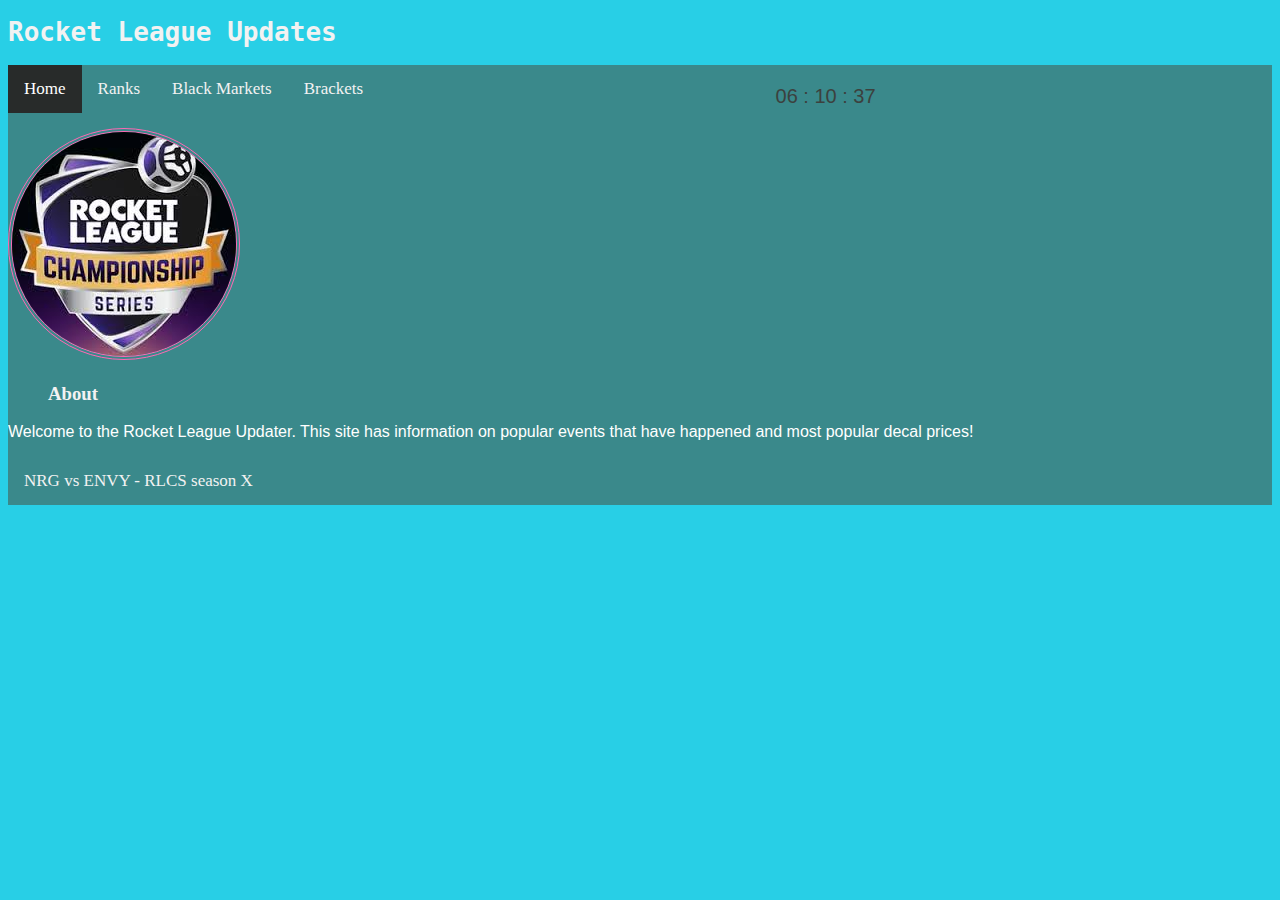
<file: index.html>
<!DOCTYPE html>
<html>
  <head>
    <title>RocketLeagueHelpe</title>
    <link rel="stylesheet" href="colors%20and%20stuff.css">
  </head>
  <body>
    <h1>Rocket League Updates</h1>
    
    <div class="topnav">
      <a class="active" href="index.html">Home</a>
      <a href="Ranks.html">Ranks</a>
      <a href="Black%20Market%20Prices.html">Black Markets</a>
      <a href="Brackets.html">Brackets</a>
      <div id="clock"></div>
   
    
    <img src="photo2.jpg" alt="logo">
    <ul><h3>About</h3></ul>
    
<p>Welcome to the Rocket League Updater. This site has information on popular events that have happened and most popular decal prices!</p>
    <a href = "https://www.youtube.com/watch?v=XUK2IsWzMiQ"> NRG vs ENVY - RLCS season X</a>

  </body>
  <script src="clock.js"></script>
</html>
</file>
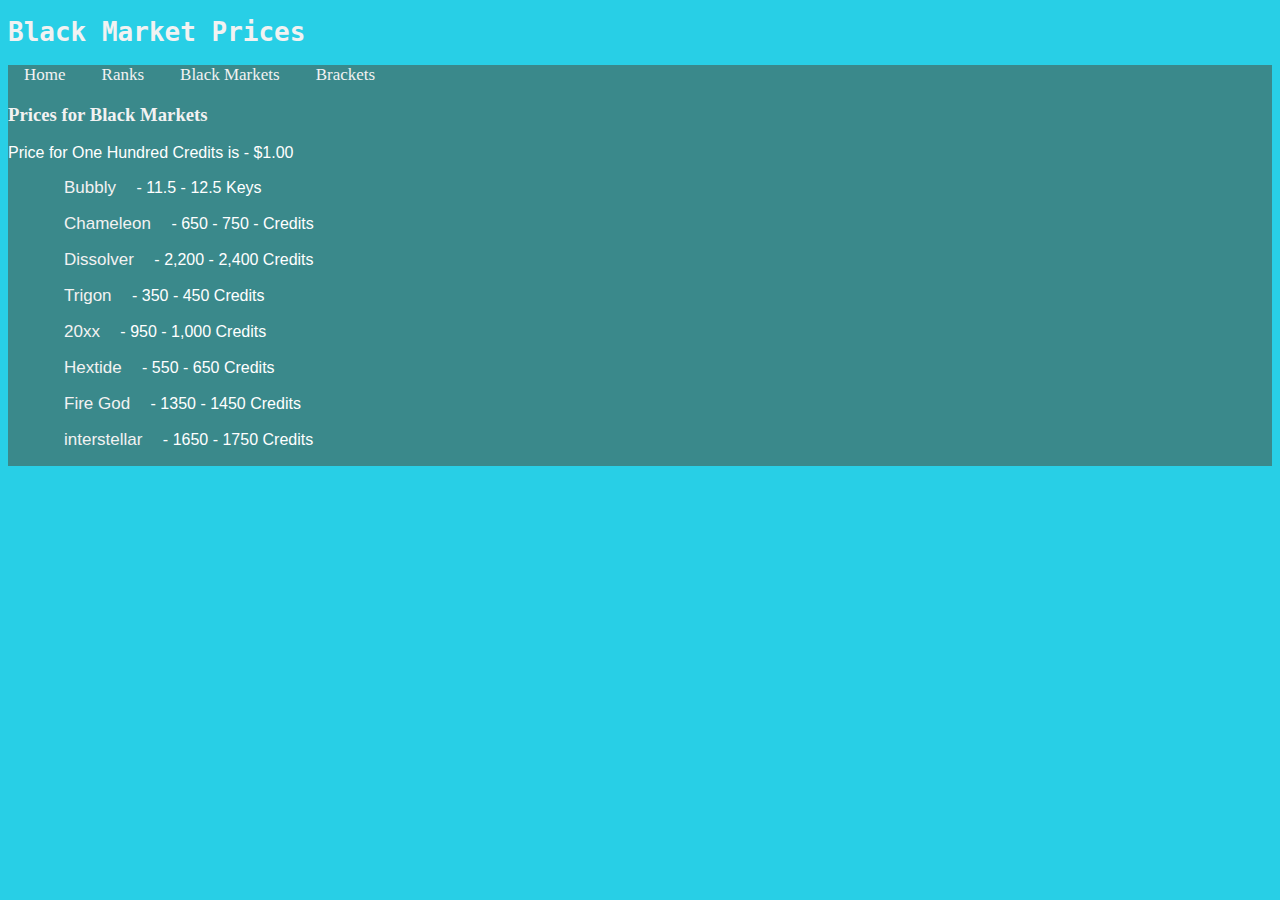
<file: Black Market Prices.html>
<!DOCTYPE html>
<html>
  <head>
  </head>
  <h1>Black Market Prices</h1>
  <link rel="stylesheet" href="new-1.css">
  <body>
    <div class="topnav">
      <a href="index.html">Home</a>
      <a href="Ranks.html">Ranks</a>
      <a href="Black%20Market%20Prices.html">Black Markets</a>
      <a href="Brackets.html">Brackets</a> 
      
      
     
    <h3>Prices for Black Markets</h3>
    <p>Price for One Hundred Credits is - $1.00
      <ul>
      <p><a href ="https://rl.insider.gg/pc/bubbly">Bubbly</a> - 11.5 - 12.5 Keys</p>
      <p><a href ="https://rl.insider.gg/pc/chameleon">Chameleon</a> - 650 - 750 - Credits</p>
      <p><a href ="https://rl.insider.gg/pc/dissolver">Dissolver</a> - 2,200 - 2,400 Credits</p>
      <p><a href ="https://rl.insider.gg/pc/dissolver">Trigon</a> - 350 - 450 Credits</p>
      <p><a href ="https://rl.insider.gg/pc/20xx">20xx</a> - 950 - 1,000 Credits </p>
      <p><a href ="https://rl.insider.gg/pc/hex_tide/white">Hextide</a> - 550 - 650 Credits</p>
      <p><a href ="https://rl.insider.gg/en/pc/fire_god">Fire God</a> - 1350 - 1450 Credits</p>
     <p><a href ="https://rl.insider.gg/en/pc/interstellar">interstellar</a> - 1650 - 1750 Credits</p>
</ul>
  </body>
  <script src="clock.js"></script>
</html
</file>
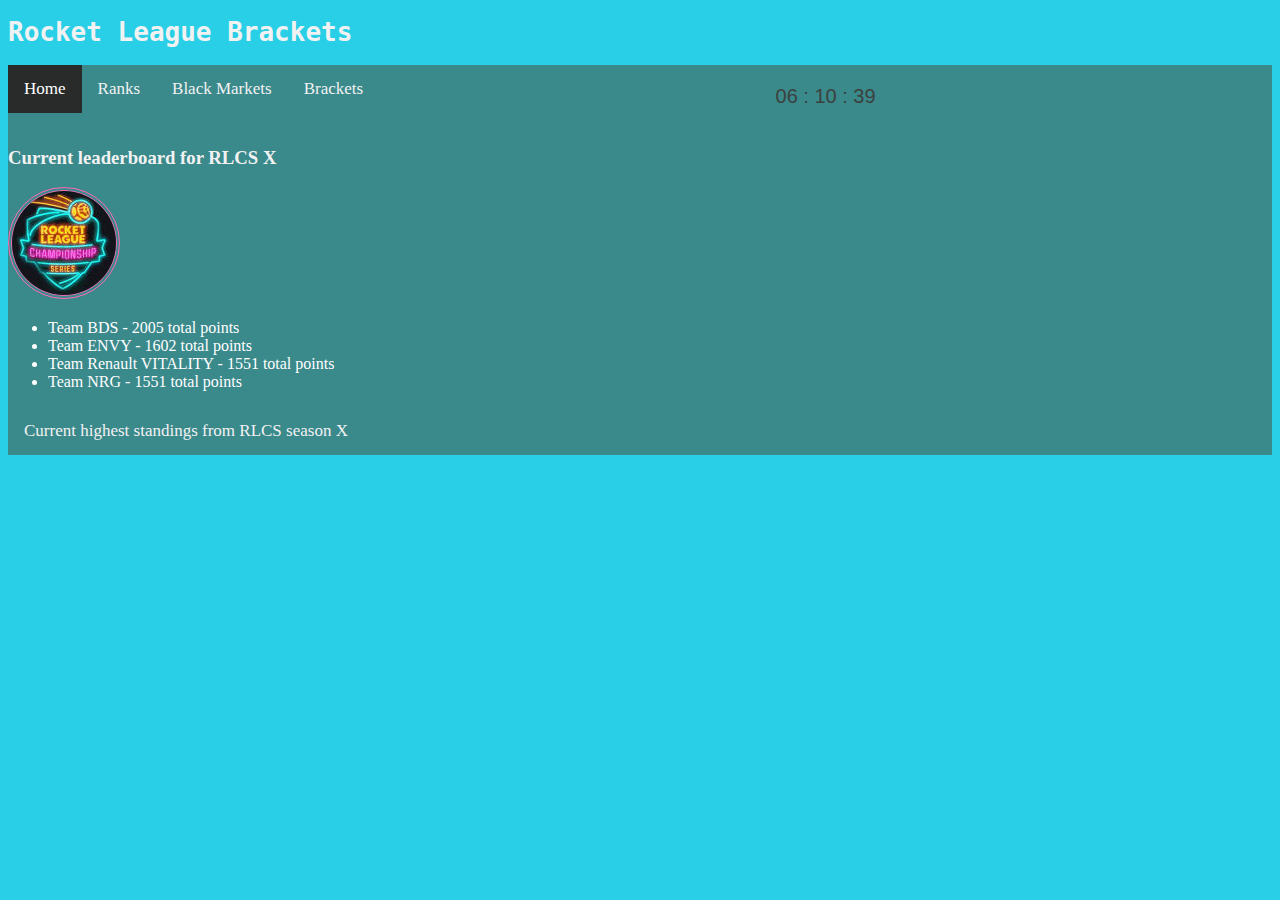
<file: Brackets.html>
<!DOCTYPE html>
<html>
  <head>
    <title>RocketLeagueHelper</title>
    <link rel="stylesheet" href="colors%20and%20stuff.css">
  </head>
  <body>
    <h1>Rocket League Brackets</h1>
    <div class="topnav">
      <a class="active" href="index.html">Home</a>
      <a href="Ranks.html">Ranks</a>
      <a href="Black%20Market%20Prices.html">Black Markets</a>
      <a href="Brackets.html">Brackets</a>
      <div id="clock"></div>

    <h3>Current leaderboard for RLCS X</h3>
    
    <img src="photo.jpg" alt="logo" width="">
    

    <ul>
      <li>Team BDS - 2005 total points</li>
      <li>Team ENVY - 1602 total points</li>
      <li>Team Renault VITALITY - 1551 total points</li> 
      <li>Team NRG - 1551 total points</li>
      </ul>
    <a href = "https://www.rocketleagueesports.com/teams-page/">Current highest standings from RLCS season X</a>
    <p> </p>  
  </body>
  <script src="clock.js"></script>
</html>
</file>
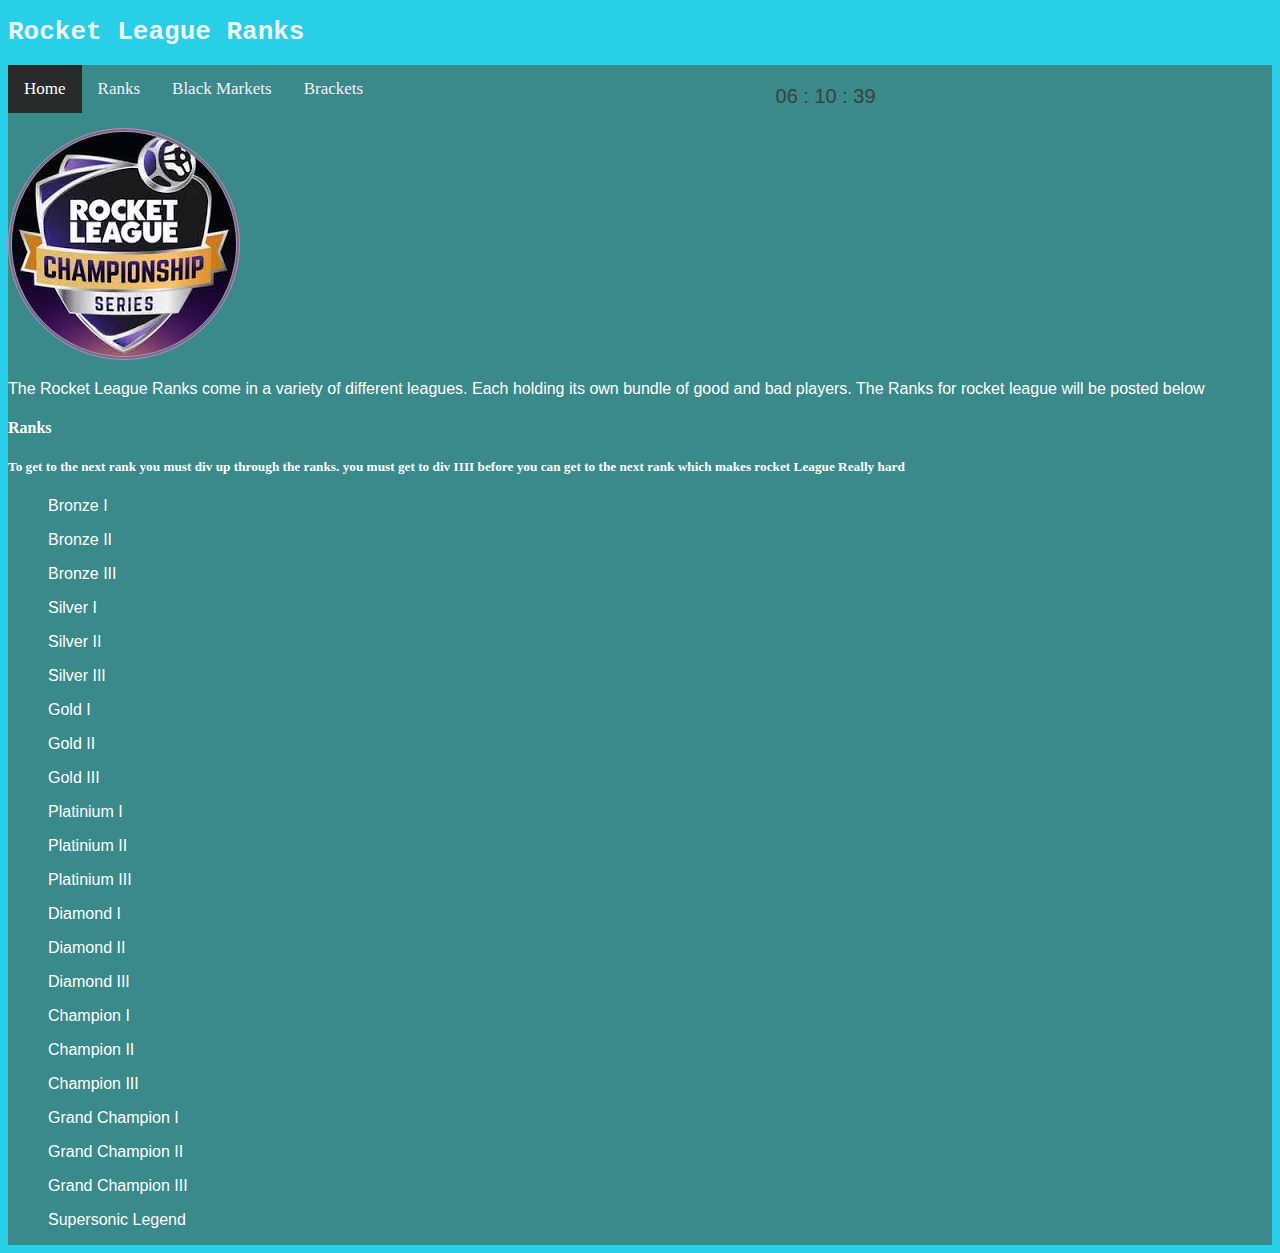
<file: Ranks.html>
<!DOCTYPE html>
<html>
  <head>
    <title>Rocket League Ranks</title>
    <link rel="stylesheet" href="colors%20and%20stuff.css">
  </head>
  <body>
    <h1>Rocket League Ranks</h1>
    <div class="topnav">
      <a class="active" href="index.html">Home</a>
      <a href="Ranks.html">Ranks</a>
      <a href="Black%20Market%20Prices.html">Black Markets</a>
      <a href="Brackets.html">Brackets</a>
      <div id="clock"></div>

  
    <img src="photo2.jpg" alt="logo">
  
    
      <p>The Rocket League Ranks come in a variety of different leagues. Each holding its own bundle of good and bad players. The Ranks for rocket league will be posted below</p>
    
    <h4>Ranks</h4>
    
    <h5>To get to the next rank you must div up through the ranks. you must get to div IIII before you can get to the next rank which makes rocket League Really hard</h5>
    
<li><ul>
    <p>Bronze I</p>
    <p>Bronze II</p>
    <p>Bronze III</p>
    <p>Silver I</p>
    <p>Silver II</p>
    <p>Silver III</p>
    <p>Gold I</p>
    <p>Gold II</p>
    <p>Gold III</p>
    <p>Platinium I</p>
    <p>Platinium II</p>
    <p>Platinium III</p>
    <p>Diamond I</p>
    <p>Diamond II</p>
    <p>Diamond III</p>
    <p>Champion I</p>
    <p>Champion II</p>
    <p>Champion III</p>
    <p>Grand Champion I</p>
    <p>Grand Champion II</p>
    <p>Grand Champion III</p>
    <p>Supersonic Legend</p>
  </ul></li>
  </body>
  <script src="clock.js"></script>
</html>
</file>
<file: new-1.css>
body {
    background: rgb(40, 207, 230);
  }
  p {
    color: rgb(255, 255, 255);
    text-align: left;
    font-family: sans-serif
  }
  h1 {
    font-weight: bolder;
    color: rgb(242, 242, 242);
    font-family: monospace
  
  }
  h3 {
    color: rgb(242, 242, 242);
    text-align: left
  }
  footer {
    color: rgb(242, 242, 242);
  }
  a {
    color: rgb(140, 20, 19);
    font-size: 18px;
    text-align:left;
  }
  td {
    color: rgb(242, 242, 242);
  
  }
  img {
    border-color: rgb(153, 38, 0);
    border-width: 4px;
    border-style: double;
    border-radius: 10111px;
  }
  li {
    color: rgb(255, 254, 255);
  }

  .topnav {
    background-color: rgb(58, 137, 139);
    overflow: hidden;
  }
  

  .topnav a {
    float:cent;
    color: #f2f2f2;
    text-align: center;
    padding: 14px 16px;
    text-decoration: none;
    font-size: 17px;
  }
  

  .topnav a:hover {
    background-color: #ddd;
    color: black;
  }

  .topnav a.active {
    background-color: #282b2a;
    color: white;
  }
  
  h5 {
    color: white
  }
  
  h4 { 
    color: white;
  }
</file>
